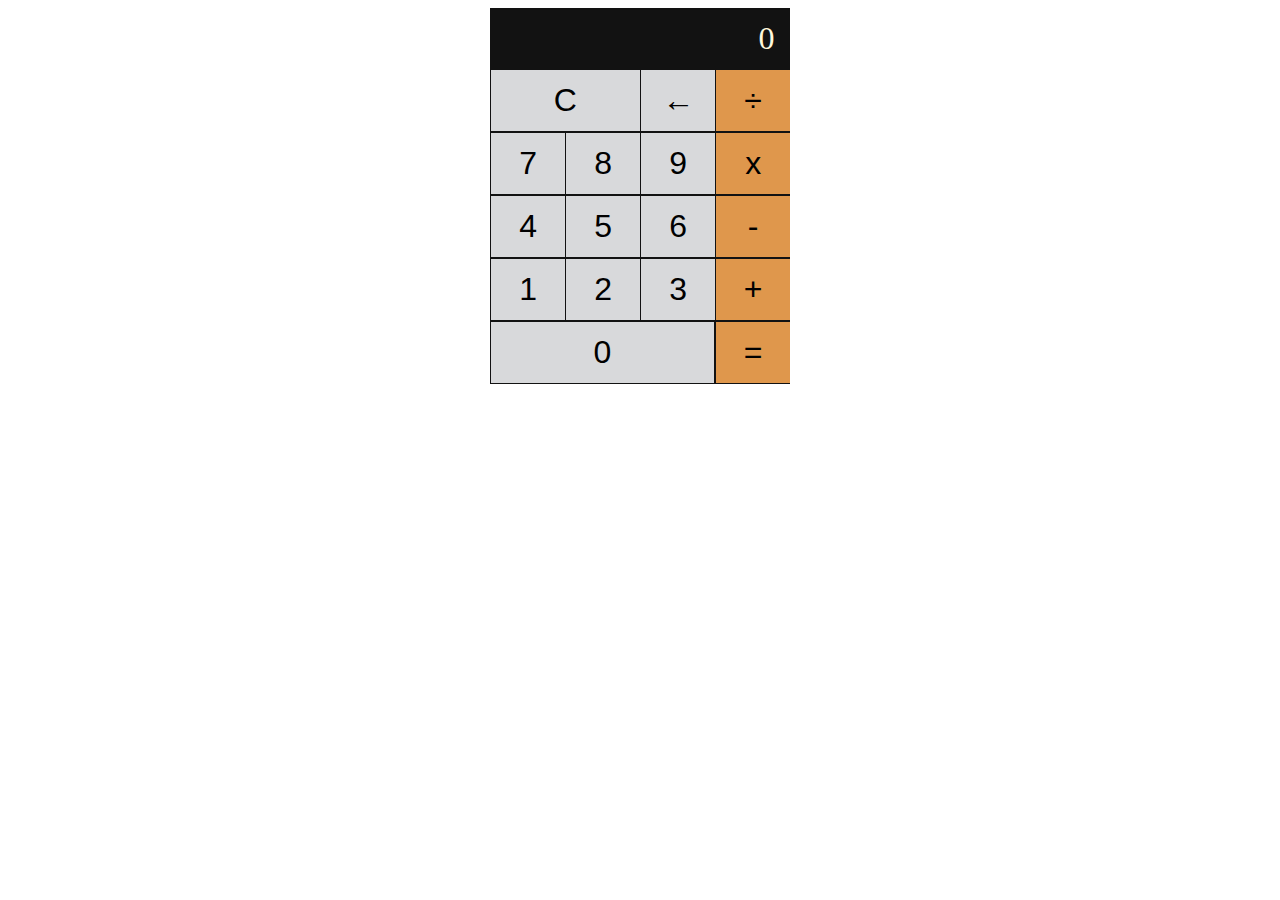
<file: calculator_html.html>
<!DOCTYPE html>
<html lang="en">
  <head>
    <meta charset="UTF-8" />
    <meta name="viewport" content="width=device-width, initial-scale=1.0" />
    <title>Calculator</title>
    <style>
      body,
      .btn {
        font-size: 2rem;
      }
      main {
        max-width: 300px;
        margin: 0 auto;
        background: #121212;
        color: cornsilk;
      }
      .btn {
        width: 99%;
        border: none;
        margin: 1px;
        padding: 12px 0;
        background: #d8d9db;
        cursor: pointer;
      }
      .btn:hover {
        background: #ebebeb;
      }
      .btn:active {
        background-color: #bbbcbe;
      }
      .first-line {
        display: grid;
        grid-template-columns: 2fr 1fr 1fr;
      }
      .main-body {
        display: grid;
        grid-template-columns: 1fr 1fr 1fr 1fr;
      }
      .last-line {
        display: grid;
        grid-template-columns: 3fr 1fr;
      }
      .ui {
        display: flex;
        justify-content: flex-end;
        background: #121212;
        padding: 12px 6px;
      }
      .output {
        margin-right: 0.3em;
      }
      .op {
        background: #df974c;
      }
      .op:hover {
        background: #dfb07e;
      }
    </style>
  </head>
  <body>
    <main>
      <div class="ui">
        <div class="output" id="output">
          0
        </div>
      </div>
      <div class="first-line">
        <div class="clear">
          <button class="btn" id="clear" onclick="solve('c')">C</button>
        </div>
        <div class="back">
          <button class="btn" id="back" onclick="solve('b')">←</button>
        </div>
        <div class="divide">
          <button class="btn op" id="divide" onclick="solve('/')">÷</button>
        </div>
      </div>
      <div class="main-body">
        <div class="seven">
          <button class="btn" id="seven" onclick="solve('7')">7</button>
        </div>
        <div class="eight">
          <button class="btn" id="eight" onclick="solve('8')">8</button>
        </div>
        <div class="nine">
          <button class="btn" id="nine" onclick="solve('9')">9</button>
        </div>
        <div class="multiply">
          <button class="btn op" id="multiply" onclick="solve('*')">x</button>
        </div>
        <div class="four">
          <button class="btn" id="four" onclick="solve('4')">4</button>
        </div>
        <div class="five">
          <button class="btn" id="five" onclick="solve('5')">5</button>
        </div>
        <div class="six">
          <button class="btn" id="six" onclick="solve('6')">6</button>
        </div>
        <div class="minus">
          <button class="btn op" id="minus" onclick="solve('-')">-</button>
        </div>
        <div class="one">
          <button class="btn" id="one" onclick="solve('1')">1</button>
        </div>
        <div class="two">
          <button class="btn" id="two" onclick="solve('2')">2</button>
        </div>
        <div class="three">
          <button class="btn" id="three" onclick="solve('3')">3</button>
        </div>
        <div class="plus">
          <button class="btn op" id="plus" onclick="solve('+')">+</button>
        </div>
      </div>
      <div class="last-line">
        <div class="zero">
          <button class="btn" onclick="solve('0')">0</button>
        </div>
        <div class="equal">
          <button class="btn op" onclick="solve('equal')">=</button>
        </div>
      </div>
    </main>
    <script>
      let runningTotal = 0;
      let buffer = "0";
      let previousOp = null;
      function solve(val) {
        if (!isNaN(val)) {
          handleNumber(val);
        } else {
          handleOp(val);
        }
      }
      function handleNumber(val) {
        let sub = buffer.toString().substring(0, 1);
        if (buffer === "0" || sub === "0") {
          console.log(buffer, "up");
          buffer = val;
        } else {
          buffer += val;
          // console.log(buffer, "down");
          // console.log(buffer.substring(0, 1));
        }
        rerender();
      }

      function rerender() {
        document.getElementById("output").innerHTML = buffer;
      }
      function handleOp(val) {
        switch (val) {
          case "c":
            runningTotal = 0;
            buffer = "0";
            previousOp = null;
            break;
          case "b":
            if (buffer.length === 1) {
              buffer = "0";
            } else {
              buffer = buffer.substring(0, buffer.length - 1);
            }
            break;
          case "equal":
            console.log("equal runs yeah");
            if (previousOp === null) {
              return;
            }
            flushoperation(parseInt(buffer));
            // console.log("buffer is ", buffer);
            previousOp = null;
            buffer = "" + runningTotal;
            console.log(runningTotal);
            runningTotal = 0;
            break;
          default:
            handlemath(val);
            break;
        }

        rerender();
      }
      function handlemath(val) {
        let intbuffer = parseInt(buffer);
        if (runningTotal === 0) {
          // console.log("in handlebuffer");
          runningTotal = intbuffer;
          console.log(runningTotal);
        } else {
          flushoperation(intbuffer);
        }
        previousOp = val;
        buffer = 0;
      }
      function flushoperation(intbuffer) {
        // console.log("inside flush op function");
        if (previousOp === "+") {
          runningTotal += intbuffer;
          console.log(runningTotal);
        }
        if (previousOp === "*") {
          runningTotal *= intbuffer;
          console.log(runningTotal);
        }
        if (previousOp === "/") {
          runningTotal /= intbuffer;
          console.log(runningTotal);
        }
        if (previousOp === "-") {
          runningTotal -= intbuffer;
          console.log(runningTotal);
        }
      }
    </script>
  </body>
</html>
</file>
